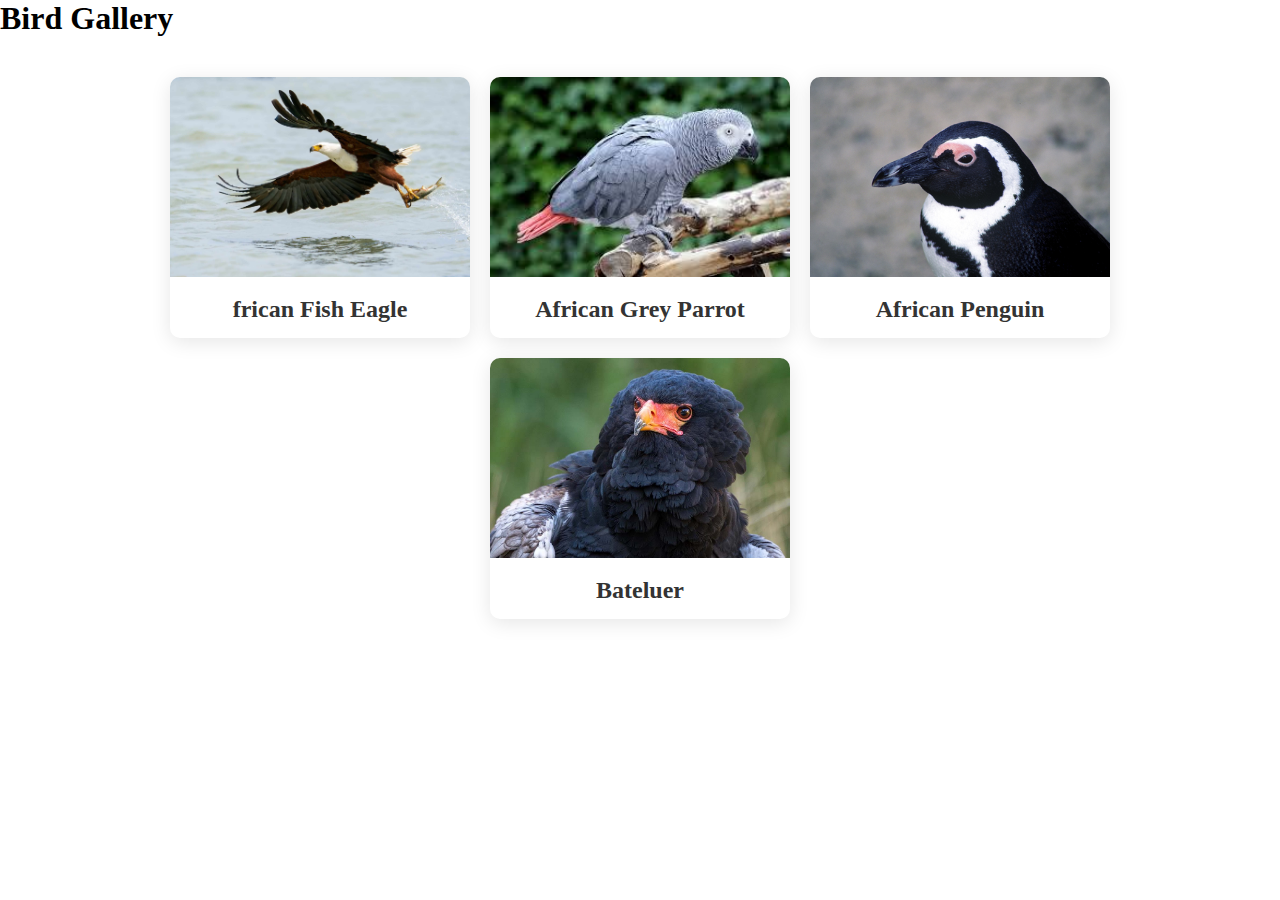
<file: gallery.html>
<!DOCTYPE html>
<html lang="en">
<head>
    <meta charset="UTF-8">
    <meta name="viewport" content="width=device-width, initial-scale=1.0">
    <title>Our Services</title>
    <link rel="stylesheet" href="gallery.css">
</head>
<body>
    <header>
        <h1>Bird Gallery</h1>
    </header>
    <main>
        <section class="services-section">
            <div class="service-card">
                <img src="./African birds/African Fish Eagle.jpg" alt="Bird Watching">
                <h3>frican Fish Eagle</h3>
               
            </div>
            <div class="service-card">
                <img src="./African birds/African grey parrot.jfif" alt="Bird Photography">
                <h3>African Grey Parrot</h3>
                
            </div>
            <div class="service-card">
                <img src="./African birds/AfricanPenguin.jpg" alt="Bird Feeding">
                <h3>African Penguin</h3>
                
            </div>
            <div class="service-card">
                <img src="./African birds/Bateluer.jpg" alt="Bird Habitat Creation">
                <h3>Bateluer</h3>
              
            </div>
        </section>
    </main>
    <script src="gallery.js"></script>
</body>
</html>
</file>
<file: gallery.css>
* {
    margin: 0;
    padding: 0;
    box-sizing: border-box;
}

body {
    font-family: Bahnschrift SemiBold;
}

.navbar {
    display: flex;
    justify-content: space-between;
    align-items: center;
    padding: 1rem;
    background: linear-gradient(90deg, darkred, red, darkorange, orange, yellow);
    color: white;
    width: 100%;
    margin-top: 10px;
   
}

.brand-title {
    font-size: 1.5rem;
    color: lawngreen;
}

.navbar-links ul {
    list-style: none;
    display: flex;
}

.navbar-links li {
    padding: 0 1rem;
}

.navbar-links a {
    text-decoration: none;
    color: white;
    font-size: 1.2rem;
}

.toggle-button {
    display: none;
    flex-direction: column;
    cursor: pointer;
}

.toggle-button .bar {
    height: 3px;
    width: 25px;
    background-color: white;
    margin: 4px 0;
    transition: 0.3s;
}

.services-section {
    display: flex;
    flex-wrap: wrap;
    justify-content: center;
    gap: 20px;
    padding: 40px;
}

.service-card {
    background-color: #fff;
    border-radius: 10px;
    box-shadow: 0 4px 20px rgba(0, 0, 0, 0.1);
    overflow: hidden;
    width: 100%;
    max-width: 300px;
    transition: transform 0.3s ease, box-shadow 0.3s ease;
    text-align: center;
}

.service-card img {
    width: 100%;
    height: 200px;
    object-fit: cover;
}

.service-card h3 {
    font-size: 1.5rem;
    margin: 15px 0;
    color: #333;
}

.service-card p {
    padding: 0 15px 20px;
    font-size: 1rem;
    color: #666;
}

.service-card:hover {
    transform: translateY(-10px);
    box-shadow: 0 8px 30px rgba(0, 0, 0, 0.2);
}
@media (max-width: 768px) {
    body{
        font-size: 65.2%;
    }
    .toggle-button {
        display: flex;
    }
    
    .navbar-links {
        display: none;
        width: 100%;
    }

    .navbar-links ul {
        flex-direction: column;
        width: 100%;
    }

    .navbar-links li {
        text-align: center;
        padding: 1rem 0;
        width: 100%;
    }

    .navbar-links.active {
        display: flex;
    }
}
</file>
